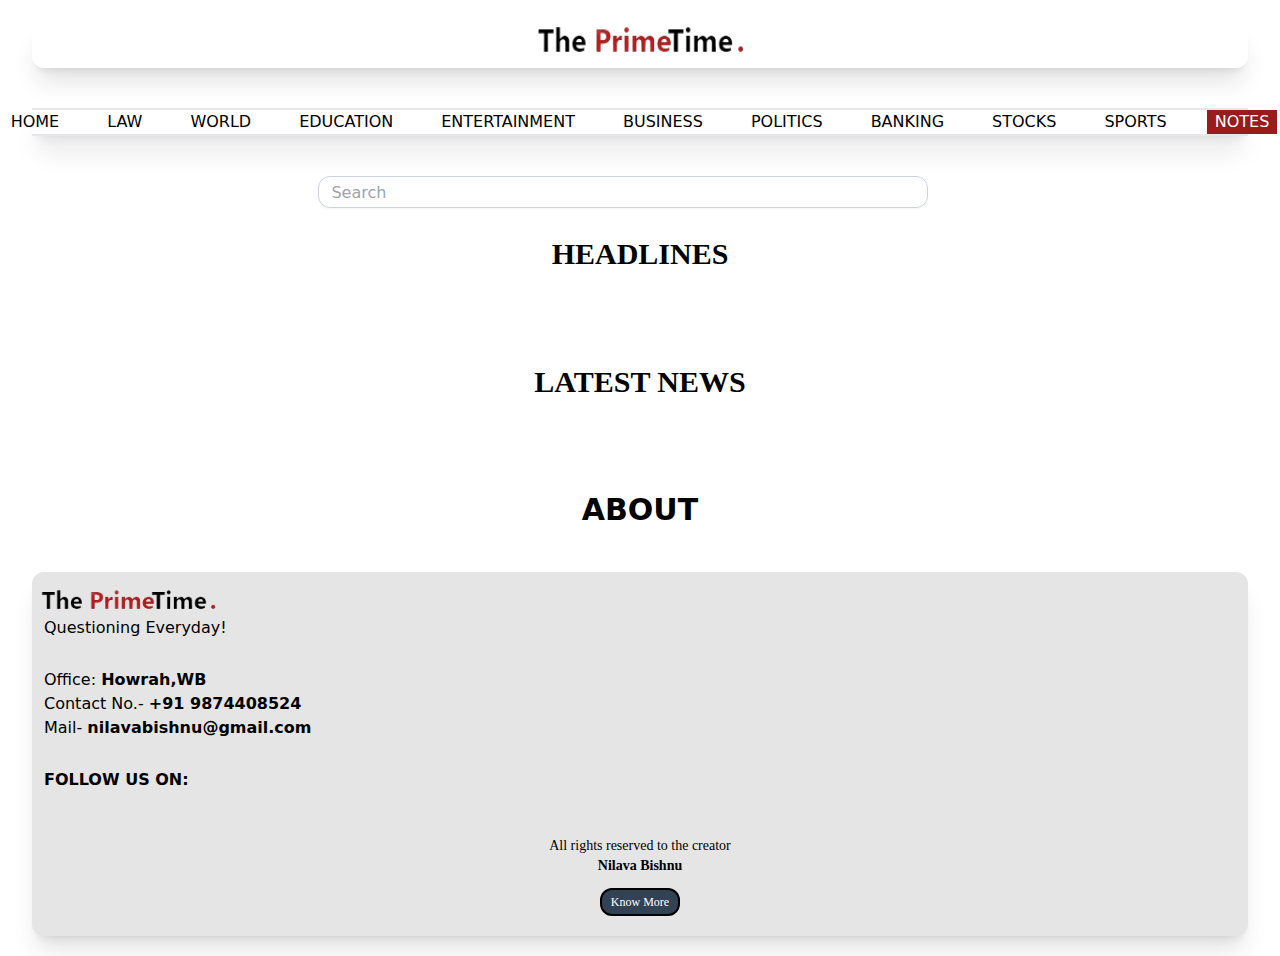
<file: index.html>
<!DOCTYPE html>
<html lang="en">
<head>
    <meta charset="UTF-8">
    <meta name="viewport" content="width=device-width, initial-scale=1.0">
    <title>ThePrimtTime.</title>
    <link href="./output.css" rel="stylesheet">
    <link rel="stylesheet" href="https://cdnjs.cloudflare.com/ajax/libs/font-awesome/6.5.2/css/all.min.css" integrity="sha512-SnH5WK+bZxgPHs44uWIX+LLJAJ9/2PkPKZ5QiAj6Ta86w+fsb2TkcmfRyVX3pBnMFcV7oQPJkl9QevSCWr3W6A==" crossorigin="anonymous" referrerpolicy="no-referrer" />
</head>
<body>
    <header>
        <div class="navbox rounded-xl  mx-5 my-5 lg1:mx-8 lg1:my-5 shadow-xl h-12 w-90% flex justify-center bg-white">
            <img class="h-6 w-44 mt-2 lg1:mt-1 lg1:h-8 lg1:w-52" src="logo.png" alt="logo">
        </div>
        <nav class="bottomnav mt-10 sm:hidden md:hidden lg1:hidden lg2:hidden lg3:block w-80% bg-offwhite-500 shadow-xl border-y-2 mx-8">
            <ul class="flex space-x-2 xl:space-x-8 ease-in duration-75  justify-center font-serif">
                <a class="hover:border-x-2 border-red-700 px-2" onclick="bind('INDIA'),showhead()"><li>HOME</li></a>
                <a class="hover:border-x-2 border-red-700 px-2" onclick="bind('LAW'),hidehead()"><li>LAW</li></a>
                <a class="hover:border-x-2 border-red-700 px-2" onclick="bind('WORLD'),hidehead()"><li>WORLD</li></a>
                <a class="hover:border-x-2 border-red-700 px-2" onclick="bind('EDUCATION'),hidehead()"><li>EDUCATION</li></a>
                <a class="hover:border-x-2 border-red-700 px-2" onclick="bind('ENTERTAINMENT'),hidehead()"><li>ENTERTAINMENT</li></a>
                <a class="hover:border-x-2 border-red-700 px-2" onclick="bind('BUSINESS'),hidehead()"><li>BUSINESS</li></a>
                <a class="hover:border-x-2 border-red-700 px-2" onclick="bind('POLITICS'),hidehead()"><li>POLITICS</li></a>
                <a class="hover:border-x-2 border-red-700 px-2" onclick="bind('BANKING'),hidehead()"><li>BANKING</li></a>
                <a class="hover:border-x-2 border-red-700 px-2" onclick="bind('STOCKS'),hidehead()"><li>STOCKS</li></a>
                <a class="hover:border-x-2 border-red-700 px-2" onclick="bind('SPORTS'),hidehead()"><li>SPORTS</li></a>
                <a href="notes.html" class="hover:border-x-2 border-red-700 bg-red-800 text-white px-2"><li>NOTES</li></a>

            </ul>
            </nav>
        <div class="flex justify-center gap-4 md:gap-4 md:ml-2">
        <div class=" lg3:invisible xl:invisible"><i id="hammenu" onclick="show()" class="fa-solid fa-bars "></i></div>
        <div id="togg" class="togg absolute hidden  bg-white mt-12  flex justify-center  transition ease-in duration-75 w-full h-full lg3:hidden xl:hidden">
            <ul class="ease-in font-serif">
                <i onclick="show()" class="fa-solid fa-xmark"></i>
                <a class="hover:text-red-700 shadow-xl px-2" id="INDIA" onclick="show(),showhead(),bind('INDIA')"><li><pre>       HOME     </pre></li></a>
                <a class="hover:text-red-700 shadow-xl px-2" href="news.html" id=""><li><pre class=" bg-red-700 rounded-xl text-white ml-2 px-2">QUICK HEADLINES</pre></li></a>
                <a class="hover:text-red-700 shadow-xl px-2" id="LAW" onclick="show(),hidehead(), bind('LAW')"><li><pre>       LAW      </pre></li></a>      
                <a class="hover:text-red-700 shadow-xl px-2" id="WORLD" onclick="show(),hidehead(),bind('WORLD')"><li><pre>      WORLD     </pre></li></a>
                <a class="hover:text-red-700 shadow-xl px-2" id="EDUCATION" onclick="show(),hidehead(), bind('EDUCATION')"><li><pre>     EDUCATION  </pre></li></a>
                <a class="hover:text-red-700 shadow-xl px-2" id="BUSINESS" onclick="show(),hidehead(), bind('BUSINESS')"><li><pre>     BUSINESS   </pre></li></a>
                <a class="hover:text-red-700 shadow-xl px-2" id="POLITICS" onclick="show(),hidehead(), bind('POLITICS')"><li><pre>     POLITICS   </pre></li></a>
                <a class="hover:text-red-700 shadow-xl px-2" id="BANKING" onclick="show(),hidehead(), bind('BANKING')"><li><pre>      BANKING   </pre></li></a>
                <a class="hover:text-red-700 shadow-xl px-2" id="STOCKS" onclick="show(),hidehead(), bind('STOCKS')"><li><pre>      STOCKS    </pre></li></a>
                <a class="hover:text-red-700 shadow-xl px-2" id="SPORTS" onclick="show(),hidehead(), bind('SPORTS')"><li><pre>      SPORTS    </pre></li></a>
                <a href="dictionary.html" class=" hover:text-red-700 shadow-xl px-2" id=""><li><pre class=" bg-red-700 rounded-xl ml-2 text-white">    DICTIONARY   </pre></li></a>
                <a href="notes.html" class=" hover:text-red-700 shadow-xl px-2" id=""><li><pre class=" bg-red-700 rounded-xl ml-2 text-white">    MAKE NOTES   </pre></li></a>
            </ul>
        </div>
        <div class="flex justify-start"><a href="news.html"><button id="quick" class="sm:hidden md:hidden lg1:hidden lg2:hidden lg3:block xl:block h-fit w-fit bg-red-800 rounded-xl px-2 text-white mt-10 mr-5" ><i class="fa-solid fa-lightbulb"></i></button></a>
        <a href="dictionary.html"><button id="quick" class="sm:hidden md:hidden lg1:hidden lg2:hidden lg3:block xl:block h-fit w-fit bg-red-800 rounded-xl px-2 text-white mt-10 " ><i class="fa-solid fa-book"></i></i></button></a>
    </div>
    <div class="input mr-4" id="input">
            <input id="find" type="text" placeholder="Search" class="border-[1px] border-slate-300 shadow-sm rounded-xl pl-3 lg1:w-72 lg1:ml-6 lg2:ml-12 lg2:w-80 lg2:h-8 lg3:w-[420px] lg3:ml-[50px] xl:w-[610px] xl:ml-[80px] xl:mt-10 lg3:mt-10">
            <button id="searchbtn"  class=""><i class="fa-solid fa-magnifying-glass sm:ml-3 md:ml-2 lg2:mr-24 lg3:mr-44"></i></button>
        </div>
        </header>
    <div class="clickhead">
    <h1 id="headtag" class="font-font-ubuntu font-bold text-xl pt-8 lg1:pt-8 pb-2 lg2:text-3xl lg2:py-7 lg2:pb-6 flex justify-center">HEADLINES</h1>
    <div id="headlines" class="headlines w-100% gap-10 grid grid-cols-1 lg1:grid-cols-2 lg2:grid-cols-2 lg3:grid-cols-3 xl:grid-cols-3 mx-5 lg1:mx-8 lg2:mx-8 lg3:mx-8 xl:mx-8 my-5 font-font-ubuntu ">
    </div></div>
    <h1 class="font-font-ubuntu font-bold text-xl pt-4 lg1:pt-8 pb-6 lg2:text-3xl lg2:py-7 lg2:pb-6 flex justify-center">LATEST NEWS</h1>
        <div class="cardData w-100% gap-10 grid grid-cols-1 lg1:grid-cols-2 lg2:grid-cols-2 lg3:grid-cols-3 xl:grid-cols-3 mx-5 lg1:mx-8 lg2:mx-8 lg3:mx-8 xl:mx-8 my-5 font-font-ubuntu " id="cardData">
        </div>
<footer>
    <div class="about">
        <h1 class="font-ubuntu font-bold text-xl pt-4 lg1:pt-8 py-2 lg2:text-3xl lg2:py-7 lg2:pb-6 flex justify-center">ABOUT</h1></div>
    <div class="mx-5 my-5 lg1:mx-8 lg1:my-5 rounded-xl h-100% w-90% shadow-xl bg-neutral-200 text-white font-ubuntu h-auto">
<img class="h-10 w-44 pt-4 ml-2" src="logo.png" alt="logo">
<p class="text-black text-md px-3 pt-1">Questioning Everyday!</p>
<p class="text-black text-md ml-3 pt-7">
Office: <b>Howrah,WB</b></p>
<p class="text-black text-md ml-3">
    Contact No.- <b>+91 9874408524</b></p>
<p class="text-black text-md ml-3">
    Mail- <b>nilavabishnu@gmail.com</b></p>
<p class="text-black text-md ml-3 pt-7">
<b>FOLLOW US ON:</b></p>
<div class="text-black flex justify-evenly w-20 ml-8 mt-2 pb-3"><a href="https://twitter.com/bishnunilava"><i class="fa-brands fa-twitter"></i></a>
    <a href="https://www.instagram.com/aboutnilava/"><i class="fa-brands fa-instagram"></i></div></a>
<div class="pt-6 pb-5">
        <div class="flex justify-center font-font-ubuntu text-black text-sm">All rights reserved to the creator</div>
    <div class="flex justify-center font-font-ubuntu font-bold text-black text-sm ">Nilava Bishnu</div>
    <a href="about.html"><div class="flex justify-center font-font-ubuntu"><button class=" text-xs h-7 rounded-xl border-2 border-black w-20 mt-3 hover:bg-slate-400 text-white bg-slate-700 hover:text-black">Know More</button></a>
</div></div>
</div>
</footer>
</body>
<script src="script.js"></script>
</html>
</file>
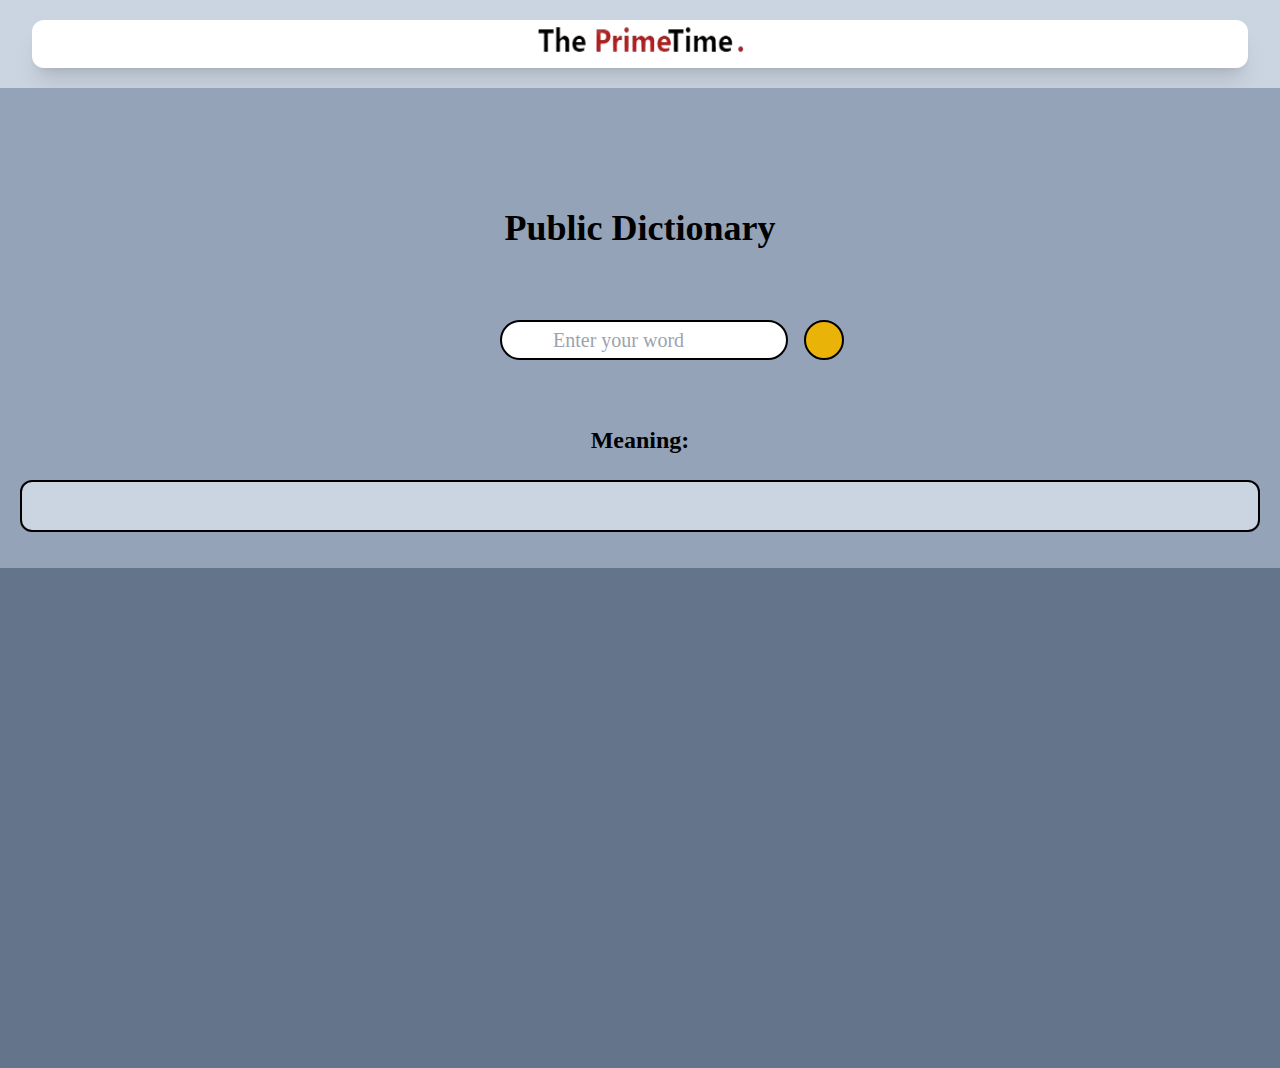
<file: dictionary.html>
<!DOCTYPE html>
<html lang="en">
    <head>
        <meta charset="UTF-8">
        <meta name="viewport" content="width=device-width, initial-scale=1.0">
        <title>Dictionary</title>
        <link href="./output.css" rel="stylesheet">
        <link rel="stylesheet" href="https://cdnjs.cloudflare.com/ajax/libs/font-awesome/6.5.2/css/all.min.css" integrity="sha512-SnH5WK+bZxgPHs44uWIX+LLJAJ9/2PkPKZ5QiAj6Ta86w+fsb2TkcmfRyVX3pBnMFcV7oQPJkl9QevSCWr3W6A==" crossorigin="anonymous" referrerpolicy="no-referrer" />
    </head>
    <body class="bg-slate-300 font-font-ubuntu">
    
        <div class="navbox rounded-xl  mx-5 my-5 lg1:mx-8 lg1:my-5 shadow-xl h-12 w-90% flex justify-center bg-white">
            <img class="h-6 w-44 mt-2 lg1:mt-1 lg1:h-8 lg1:w-52" src="logo.png" alt="logo">
        </div>
        <main class="main bg-slate-400 h-[450px] xl:h-[500px]">
            <div>
                <div class="flex lg1:justify-end lg2:justify-end lg3:justify-end ml-1">
                <div id="togg" class="hidden bg-black h-48 ml-5 sm:ml-4 md:ml-[22px] lg1:ml-40 lg2:ml-44 lg3:ml-64 w-32 text-white font-serif mt-8  text-xs gap-10">
                    <i id="close" onclick="show()" class="fa-solid fa-xmark pl-28 pt-2"></i>
                </div>
            </div>
            <div class="flex justify-between items-start"> <a href="first.html"><i class="fa-solid fa-arrow-left ml-8 mt-6 lg1:ml-10 lg2:ml-10 lg3:ml-12 xl:ml-12"></i></a></div>
                <div class="flex justify-center"><h1 class="text-black font-serif xl:text-4xl sm:text-lg font-bold flex justify-center pt-12 xl:pt-24 xl:pb-12 lg1:text-2xl lg2:text-2xl lg3:text-2xl  sm:w-44 md:w-48 lg1:w-64 lg1:pt-20  lg:pt-20 lg2:w-72 lg3:w-72 lg3:pt-20 xl:w-96 ">Public Dictionary</h1></div>
                <div class="flex xl:ml-6 ">
                <div class="flex justify-center ml-32 md:ml-[150px] lg1:ml-[290px] lg2:ml-[315px] lg3:ml-[358px] sm:w-24 md:w-24 lg1:w-44 lg3:w-72 xl:w-96 xl:h-10 xl:ml-[380px] xl:pl-12  pl-4 mt-6"><input id="input" class="rounded-3xl lg1:text-base lg2:text-base lg3:text-base xl:text-xl xl:w-[420px] xl:ml-12 pl-4  sm:text-xs border-2 border-black" type="text" placeholder="       Enter your word" ></div>
                <button id="bigbtn" class=" xl:h-10 xl:w-10 sm:hidden md:hidden lg1:hidden lg2:hidden lg3:hidden xl:block xl:mt-[24px] xl:ml-4  items-center rounded-full bg-yellow-500 border-2 border-black hover:bg-yellow-700"><i class=" fa-solid fa-magnifying-glass"></i></button>
                </div>
                <div class="flex justify-center"><button id="smallbtn" class="xl:hidden flex justify-center mt-4  bg-yellow-500 h-6 pt-1 rounded-lg w-8 lg1:w-12 text-indigo-950 border-2 border-black hover:bg-yellow-700"><i class="fa-solid fa-magnifying-glass"></i></button></div>
                <div class="meaninghead text-black flex justify-center font-bold font-serif mt-16 mb-6 lg1:text-2xl lg2:text-2xl lg3:text-2xl">Meaning:</div>
            </div>
            <div id="output" class="mx-5 rounded-xl mb-9 flex justify-center gradient bg-slate-300  h-auto mt-6 px-2 py-6 border-2 border-black text-black font-serif w-auto"></div>
        <div class="w-full h-full bg-slate-500"></div>
        </main>
    </body>
    <script src="dictionary.js"></script>
</html>
</file>
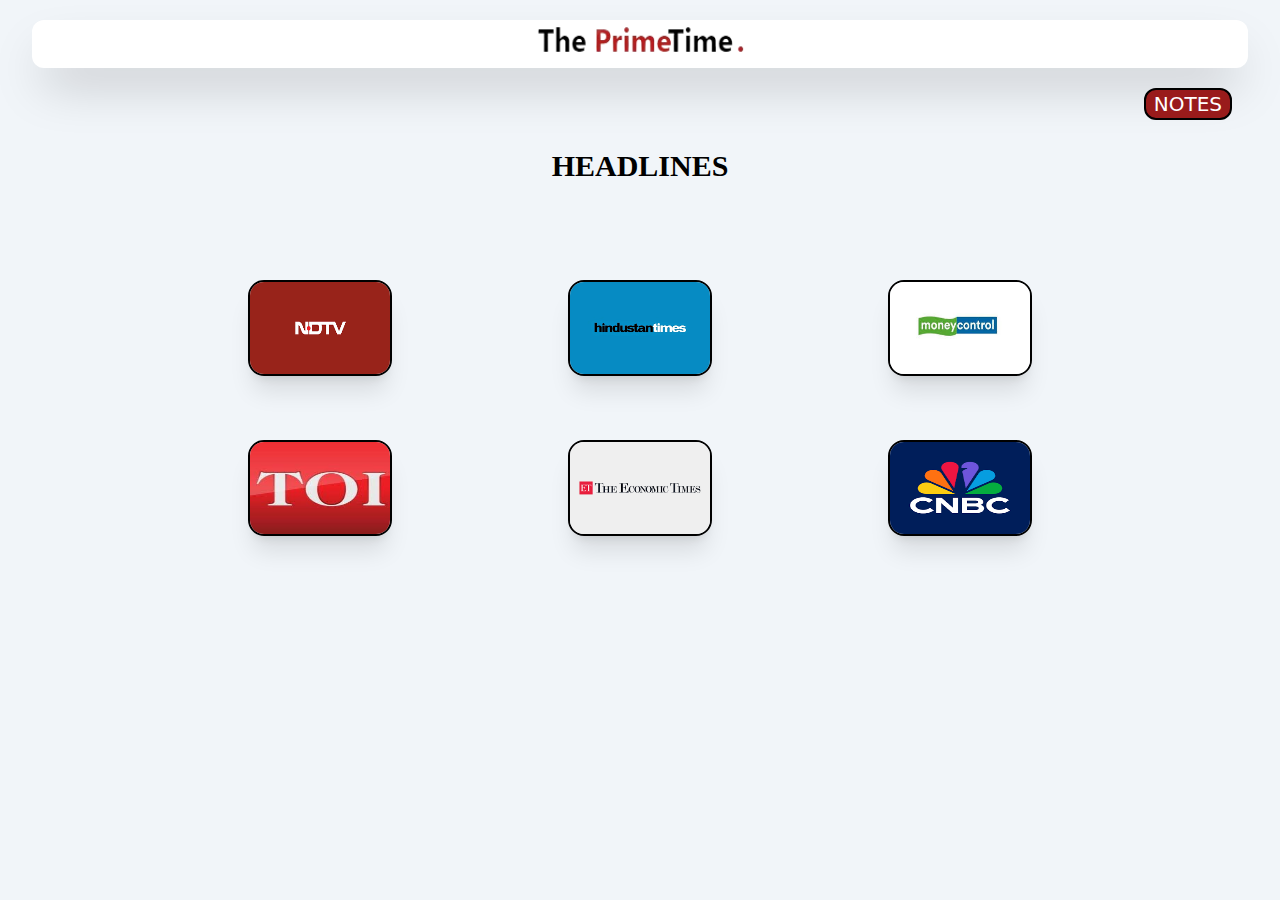
<file: news.html>
<!DOCTYPE html>
<html lang="en">
<head>
    <meta charset="UTF-8">
    <meta name="viewport" content="width=device-width, initial-scale=1.0">
    <title>ThePrimeTime.</title>
    <link href="./output.css" rel="stylesheet">
    <link rel="stylesheet" href="https://cdnjs.cloudflare.com/ajax/libs/font-awesome/6.5.2/css/all.min.css" integrity="sha512-SnH5WK+bZxgPHs44uWIX+LLJAJ9/2PkPKZ5QiAj6Ta86w+fsb2TkcmfRyVX3pBnMFcV7oQPJkl9QevSCWr3W6A==" crossorigin="anonymous" referrerpolicy="no-referrer" />
</head>
<body class="bg-slate-100 bg-gradient-to-b">
    <header>
        <div class="navbox rounded-xl mx-5 my-5 lg1:mx-8 lg1:my-5 shadow-2xl h-12 w-90% flex justify-center bg-white">
            <img class="h-6 w-44 mt-2 lg1:mt-1 lg1:h-8 lg1:w-52" src="logo.png" alt="logo">
        </div>
        <a href="notes.html"><div class="flex justify-end items-start sm:invisible md:invisible lg1:visible lg2:visible lg3:visible xl:visible"><button class="bg-red-800 text-white h-fit w-fit px-2 rounded-xl text-xl  border-2 border-black lg1:mr-12 lg2:ml-3 lg3:ml-6  xl:ml-10 xl:mt-0 ">NOTES</button></div></a>
            <h1 id="newshead" class="font-font-ubuntu  font-bold text-xl pt-8 lg1:pt-8 pb-2 lg2:text-3xl lg2:py-7 lg2:pb-6 flex justify-center">HEADLINES</h1>
            <div id="newsheadlines" class="newsheadlines w-100% gap-10 grid grid-cols-1 lg1:grid-cols-2 lg2:grid-cols-2 lg3:grid-cols-3 xl:grid-cols-3 mx-5 lg1:mx-8 lg2:mx-8 lg3:mx-8 xl:mx-8 my-5 font-font-ubuntu ">
            </div>
       <div id="newschannels" class="newschannels flex justify-center h-auto w-90%"> <div class="newschannels mb-5 grid grid-cols-2 xl:grid-cols-3 gap-10 lg1:gap-16 lg1:mt-4 lg2:gap-16 lg2:mt-6 lg3:gap-x-28 lg3:gap-y-16 lg3:mt-6 xl:gap-x-44 xl:gap-y-16 xl:mt-2 pt-6 ">
            <img src="ndtv.png" onclick="displayhead('ndtv')" alt="" id="ndtv" class="shadow-xl cursor-pointer rounded-2xl h-24  w-36 border-black border-2">
            <img src="ht.png" onclick="displayhead('hindustan times')" alt="" id="hindustan times" class="shadow-xl cursor-pointer rounded-2xl h-24  w-36 border-black border-2">
            <img src="mc.jpg" onclick="displayhead('moneycontrol')" alt="" id="moneycontrol" class="shadow-xl cursor-pointer rounded-2xl h-24  w-36 border-2 border-black">
            <img src="toi.jpg" onclick="displayhead('the times of india')" alt="" id="the times of india" class="shadow-xl cursor-pointer rounded-2xl h-24  w-36 border-2 border-black">
            <img src="et.png" onclick="displayhead('the economic times')" alt="" id="the economic times" class="shadow-xl cursor-pointer rounded-2xl h-24  w-36 border-2 border-black">
            <img src="cnbc.png" onclick="displayhead('cnbc')" alt="" id="cnbc" class="shadow-xl cursor-pointer rounded-2xl h-24  w-36 border-2 border-black">
        </div>
    </div>
    <a href="notes.html"><div class=" items-start flex justify-center mt-10 sm:visible md:visible lg1:invisible lg2:invisible lg3:invisible xl:invisible"><button class="bg-red-800 text-white h-fit w-fit px-2 rounded-xl text-xl  border-2 border-black lg1:mr-12 lg2:ml-3 lg3:ml-6  xl:ml-10 xl:mt-0 ">NOTES</button></div></a>
    </header>
</body>
<script src="news.js"></script>
</html>
</file>
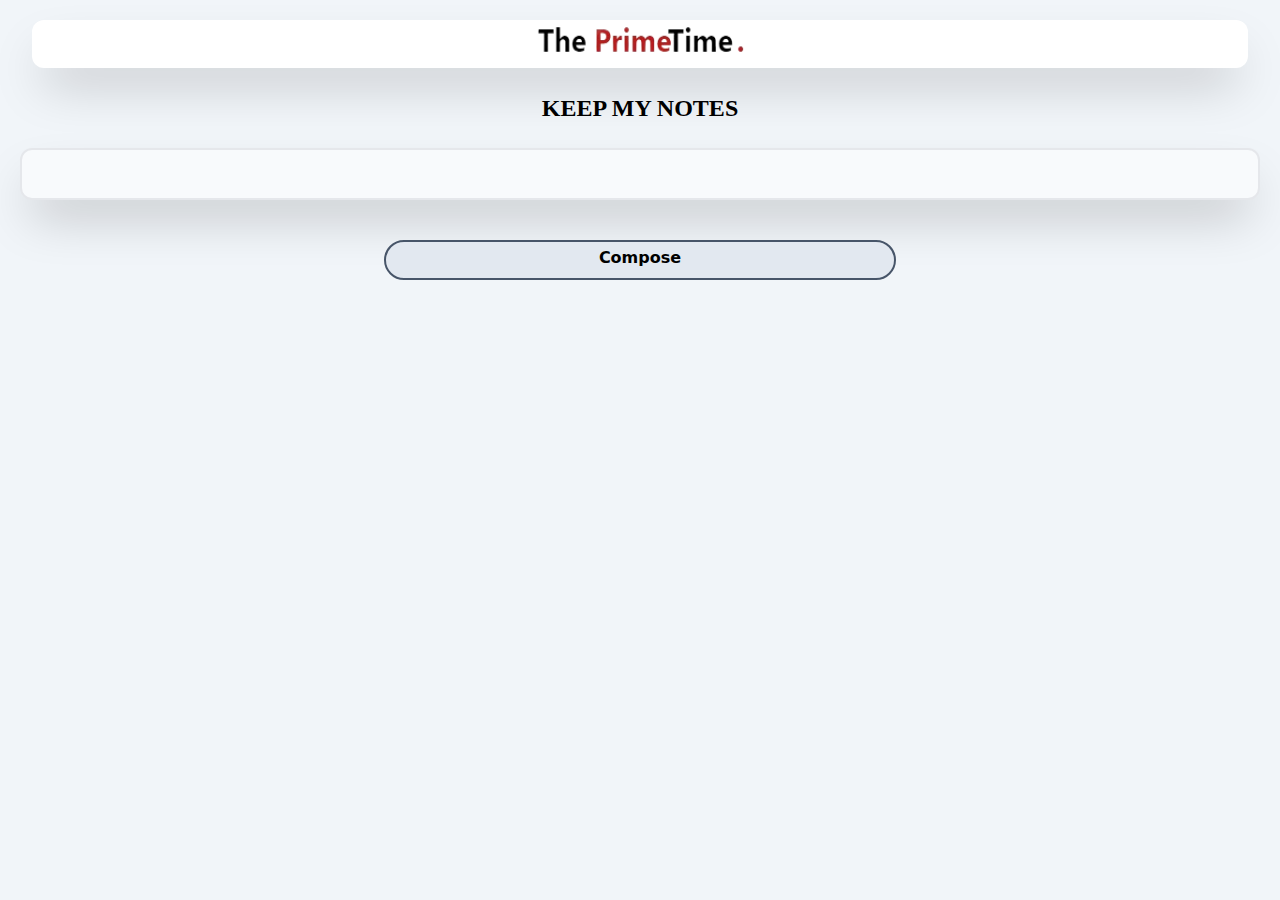
<file: notes.html>
<!DOCTYPE html>
<html lang="en">
<head>
    <meta charset="UTF-8">
    <meta name="viewport" content="width=device-width, initial-scale=1.0">
    <title>Notes</title>
    <link href="./output.css" rel="stylesheet">
    <link rel="stylesheet" href="https://cdnjs.cloudflare.com/ajax/libs/font-awesome/6.5.2/css/all.min.css" integrity="sha512-SnH5WK+bZxgPHs44uWIX+LLJAJ9/2PkPKZ5QiAj6Ta86w+fsb2TkcmfRyVX3pBnMFcV7oQPJkl9QevSCWr3W6A==" crossorigin="anonymous" referrerpolicy="no-referrer" />
</head>
<body class="bg-slate-100 bg-gradient-to-br">
    <div class="navbox rounded-xl mx-5 my-5 lg1:mx-8 lg1:my-5 shadow-2xl h-12 w-90% flex justify-center bg-white">
        <img class="h-6 w-44 mt-2 lg1:mt-1 lg1:h-8 lg1:w-52" src="logo.png" alt="logo">
    </div>
    <h1 class="flex justify-center mt-6 mb-6 font-font-ubuntu text-xl lg1:text-2xl lg2:text-2xl lg3:text-2xl xl:text-2xl font-bold">KEEP MY NOTES</h1>
    <div id="bodynote" class="bodynote border-2 shadow-2xl  rounded-xl h-fit grid grid-cols-2 lg1:grid-cols-2 lg3:grid-cols-3  xl:grid-cols-4 gap-11 py-6 px-6 w-90% mx-5  bg-slate-50">
    </div>
    <div id="addbtn" class="addbtn  cursor-pointer flex justify-center border-2 border-slate-600 pr-2 mt-10  mx-20  rounded-full font-semibold bg-slate-200 h-10 w-60% xl:mx-96 lg1:mx-72 lg2:mx-80 lg3:mx-96 mb-4  pt-1" id="addbtn"><i class="fa-solid fa-pen mr-2 pt-1"></i>Compose</div>
</body>
<script src="notes.js"></script>
</html>
</file>
<file: output.css>
/*
! tailwindcss v3.4.3 | MIT License | https://tailwindcss.com
*/

/*
1. Prevent padding and border from affecting element width. (https://github.com/mozdevs/cssremedy/issues/4)
2. Allow adding a border to an element by just adding a border-width. (https://github.com/tailwindcss/tailwindcss/pull/116)
*/

*,
::before,
::after {
  box-sizing: border-box;
  /* 1 */
  border-width: 0;
  /* 2 */
  border-style: solid;
  /* 2 */
  border-color: #e5e7eb;
  /* 2 */
}

::before,
::after {
  --tw-content: '';
}

/*
1. Use a consistent sensible line-height in all browsers.
2. Prevent adjustments of font size after orientation changes in iOS.
3. Use a more readable tab size.
4. Use the user's configured `sans` font-family by default.
5. Use the user's configured `sans` font-feature-settings by default.
6. Use the user's configured `sans` font-variation-settings by default.
7. Disable tap highlights on iOS
*/

html,
:host {
  line-height: 1.5;
  /* 1 */
  -webkit-text-size-adjust: 100%;
  /* 2 */
  -moz-tab-size: 4;
  /* 3 */
  -o-tab-size: 4;
     tab-size: 4;
  /* 3 */
  font-family: ui-sans-serif, system-ui, sans-serif, "Apple Color Emoji", "Segoe UI Emoji", "Segoe UI Symbol", "Noto Color Emoji";
  /* 4 */
  font-feature-settings: normal;
  /* 5 */
  font-variation-settings: normal;
  /* 6 */
  -webkit-tap-highlight-color: transparent;
  /* 7 */
}

/*
1. Remove the margin in all browsers.
2. Inherit line-height from `html` so users can set them as a class directly on the `html` element.
*/

body {
  margin: 0;
  /* 1 */
  line-height: inherit;
  /* 2 */
}

/*
1. Add the correct height in Firefox.
2. Correct the inheritance of border color in Firefox. (https://bugzilla.mozilla.org/show_bug.cgi?id=190655)
3. Ensure horizontal rules are visible by default.
*/

hr {
  height: 0;
  /* 1 */
  color: inherit;
  /* 2 */
  border-top-width: 1px;
  /* 3 */
}

/*
Add the correct text decoration in Chrome, Edge, and Safari.
*/

abbr:where([title]) {
  -webkit-text-decoration: underline dotted;
          text-decoration: underline dotted;
}

/*
Remove the default font size and weight for headings.
*/

h1,
h2,
h3,
h4,
h5,
h6 {
  font-size: inherit;
  font-weight: inherit;
}

/*
Reset links to optimize for opt-in styling instead of opt-out.
*/

a {
  color: inherit;
  text-decoration: inherit;
}

/*
Add the correct font weight in Edge and Safari.
*/

b,
strong {
  font-weight: bolder;
}

/*
1. Use the user's configured `mono` font-family by default.
2. Use the user's configured `mono` font-feature-settings by default.
3. Use the user's configured `mono` font-variation-settings by default.
4. Correct the odd `em` font sizing in all browsers.
*/

code,
kbd,
samp,
pre {
  font-family: ui-monospace, SFMono-Regular, Menlo, Monaco, Consolas, "Liberation Mono", "Courier New", monospace;
  /* 1 */
  font-feature-settings: normal;
  /* 2 */
  font-variation-settings: normal;
  /* 3 */
  font-size: 1em;
  /* 4 */
}

/*
Add the correct font size in all browsers.
*/

small {
  font-size: 80%;
}

/*
Prevent `sub` and `sup` elements from affecting the line height in all browsers.
*/

sub,
sup {
  font-size: 75%;
  line-height: 0;
  position: relative;
  vertical-align: baseline;
}

sub {
  bottom: -0.25em;
}

sup {
  top: -0.5em;
}

/*
1. Remove text indentation from table contents in Chrome and Safari. (https://bugs.chromium.org/p/chromium/issues/detail?id=999088, https://bugs.webkit.org/show_bug.cgi?id=201297)
2. Correct table border color inheritance in all Chrome and Safari. (https://bugs.chromium.org/p/chromium/issues/detail?id=935729, https://bugs.webkit.org/show_bug.cgi?id=195016)
3. Remove gaps between table borders by default.
*/

table {
  text-indent: 0;
  /* 1 */
  border-color: inherit;
  /* 2 */
  border-collapse: collapse;
  /* 3 */
}

/*
1. Change the font styles in all browsers.
2. Remove the margin in Firefox and Safari.
3. Remove default padding in all browsers.
*/

button,
input,
optgroup,
select,
textarea {
  font-family: inherit;
  /* 1 */
  font-feature-settings: inherit;
  /* 1 */
  font-variation-settings: inherit;
  /* 1 */
  font-size: 100%;
  /* 1 */
  font-weight: inherit;
  /* 1 */
  line-height: inherit;
  /* 1 */
  letter-spacing: inherit;
  /* 1 */
  color: inherit;
  /* 1 */
  margin: 0;
  /* 2 */
  padding: 0;
  /* 3 */
}

/*
Remove the inheritance of text transform in Edge and Firefox.
*/

button,
select {
  text-transform: none;
}

/*
1. Correct the inability to style clickable types in iOS and Safari.
2. Remove default button styles.
*/

button,
input:where([type='button']),
input:where([type='reset']),
input:where([type='submit']) {
  -webkit-appearance: button;
  /* 1 */
  background-color: transparent;
  /* 2 */
  background-image: none;
  /* 2 */
}

/*
Use the modern Firefox focus style for all focusable elements.
*/

:-moz-focusring {
  outline: auto;
}

/*
Remove the additional `:invalid` styles in Firefox. (https://github.com/mozilla/gecko-dev/blob/2f9eacd9d3d995c937b4251a5557d95d494c9be1/layout/style/res/forms.css#L728-L737)
*/

:-moz-ui-invalid {
  box-shadow: none;
}

/*
Add the correct vertical alignment in Chrome and Firefox.
*/

progress {
  vertical-align: baseline;
}

/*
Correct the cursor style of increment and decrement buttons in Safari.
*/

::-webkit-inner-spin-button,
::-webkit-outer-spin-button {
  height: auto;
}

/*
1. Correct the odd appearance in Chrome and Safari.
2. Correct the outline style in Safari.
*/

[type='search'] {
  -webkit-appearance: textfield;
  /* 1 */
  outline-offset: -2px;
  /* 2 */
}

/*
Remove the inner padding in Chrome and Safari on macOS.
*/

::-webkit-search-decoration {
  -webkit-appearance: none;
}

/*
1. Correct the inability to style clickable types in iOS and Safari.
2. Change font properties to `inherit` in Safari.
*/

::-webkit-file-upload-button {
  -webkit-appearance: button;
  /* 1 */
  font: inherit;
  /* 2 */
}

/*
Add the correct display in Chrome and Safari.
*/

summary {
  display: list-item;
}

/*
Removes the default spacing and border for appropriate elements.
*/

blockquote,
dl,
dd,
h1,
h2,
h3,
h4,
h5,
h6,
hr,
figure,
p,
pre {
  margin: 0;
}

fieldset {
  margin: 0;
  padding: 0;
}

legend {
  padding: 0;
}

ol,
ul,
menu {
  list-style: none;
  margin: 0;
  padding: 0;
}

/*
Reset default styling for dialogs.
*/

dialog {
  padding: 0;
}

/*
Prevent resizing textareas horizontally by default.
*/

textarea {
  resize: vertical;
}

/*
1. Reset the default placeholder opacity in Firefox. (https://github.com/tailwindlabs/tailwindcss/issues/3300)
2. Set the default placeholder color to the user's configured gray 400 color.
*/

input::-moz-placeholder, textarea::-moz-placeholder {
  opacity: 1;
  /* 1 */
  color: #9ca3af;
  /* 2 */
}

input::placeholder,
textarea::placeholder {
  opacity: 1;
  /* 1 */
  color: #9ca3af;
  /* 2 */
}

/*
Set the default cursor for buttons.
*/

button,
[role="button"] {
  cursor: pointer;
}

/*
Make sure disabled buttons don't get the pointer cursor.
*/

:disabled {
  cursor: default;
}

/*
1. Make replaced elements `display: block` by default. (https://github.com/mozdevs/cssremedy/issues/14)
2. Add `vertical-align: middle` to align replaced elements more sensibly by default. (https://github.com/jensimmons/cssremedy/issues/14#issuecomment-634934210)
   This can trigger a poorly considered lint error in some tools but is included by design.
*/

img,
svg,
video,
canvas,
audio,
iframe,
embed,
object {
  display: block;
  /* 1 */
  vertical-align: middle;
  /* 2 */
}

/*
Constrain images and videos to the parent width and preserve their intrinsic aspect ratio. (https://github.com/mozdevs/cssremedy/issues/14)
*/

img,
video {
  max-width: 100%;
  height: auto;
}

/* Make elements with the HTML hidden attribute stay hidden by default */

[hidden] {
  display: none;
}

*, ::before, ::after {
  --tw-border-spacing-x: 0;
  --tw-border-spacing-y: 0;
  --tw-translate-x: 0;
  --tw-translate-y: 0;
  --tw-rotate: 0;
  --tw-skew-x: 0;
  --tw-skew-y: 0;
  --tw-scale-x: 1;
  --tw-scale-y: 1;
  --tw-pan-x:  ;
  --tw-pan-y:  ;
  --tw-pinch-zoom:  ;
  --tw-scroll-snap-strictness: proximity;
  --tw-gradient-from-position:  ;
  --tw-gradient-via-position:  ;
  --tw-gradient-to-position:  ;
  --tw-ordinal:  ;
  --tw-slashed-zero:  ;
  --tw-numeric-figure:  ;
  --tw-numeric-spacing:  ;
  --tw-numeric-fraction:  ;
  --tw-ring-inset:  ;
  --tw-ring-offset-width: 0px;
  --tw-ring-offset-color: #fff;
  --tw-ring-color: rgb(59 130 246 / 0.5);
  --tw-ring-offset-shadow: 0 0 #0000;
  --tw-ring-shadow: 0 0 #0000;
  --tw-shadow: 0 0 #0000;
  --tw-shadow-colored: 0 0 #0000;
  --tw-blur:  ;
  --tw-brightness:  ;
  --tw-contrast:  ;
  --tw-grayscale:  ;
  --tw-hue-rotate:  ;
  --tw-invert:  ;
  --tw-saturate:  ;
  --tw-sepia:  ;
  --tw-drop-shadow:  ;
  --tw-backdrop-blur:  ;
  --tw-backdrop-brightness:  ;
  --tw-backdrop-contrast:  ;
  --tw-backdrop-grayscale:  ;
  --tw-backdrop-hue-rotate:  ;
  --tw-backdrop-invert:  ;
  --tw-backdrop-opacity:  ;
  --tw-backdrop-saturate:  ;
  --tw-backdrop-sepia:  ;
  --tw-contain-size:  ;
  --tw-contain-layout:  ;
  --tw-contain-paint:  ;
  --tw-contain-style:  ;
}

::backdrop {
  --tw-border-spacing-x: 0;
  --tw-border-spacing-y: 0;
  --tw-translate-x: 0;
  --tw-translate-y: 0;
  --tw-rotate: 0;
  --tw-skew-x: 0;
  --tw-skew-y: 0;
  --tw-scale-x: 1;
  --tw-scale-y: 1;
  --tw-pan-x:  ;
  --tw-pan-y:  ;
  --tw-pinch-zoom:  ;
  --tw-scroll-snap-strictness: proximity;
  --tw-gradient-from-position:  ;
  --tw-gradient-via-position:  ;
  --tw-gradient-to-position:  ;
  --tw-ordinal:  ;
  --tw-slashed-zero:  ;
  --tw-numeric-figure:  ;
  --tw-numeric-spacing:  ;
  --tw-numeric-fraction:  ;
  --tw-ring-inset:  ;
  --tw-ring-offset-width: 0px;
  --tw-ring-offset-color: #fff;
  --tw-ring-color: rgb(59 130 246 / 0.5);
  --tw-ring-offset-shadow: 0 0 #0000;
  --tw-ring-shadow: 0 0 #0000;
  --tw-shadow: 0 0 #0000;
  --tw-shadow-colored: 0 0 #0000;
  --tw-blur:  ;
  --tw-brightness:  ;
  --tw-contrast:  ;
  --tw-grayscale:  ;
  --tw-hue-rotate:  ;
  --tw-invert:  ;
  --tw-saturate:  ;
  --tw-sepia:  ;
  --tw-drop-shadow:  ;
  --tw-backdrop-blur:  ;
  --tw-backdrop-brightness:  ;
  --tw-backdrop-contrast:  ;
  --tw-backdrop-grayscale:  ;
  --tw-backdrop-hue-rotate:  ;
  --tw-backdrop-invert:  ;
  --tw-backdrop-opacity:  ;
  --tw-backdrop-saturate:  ;
  --tw-backdrop-sepia:  ;
  --tw-contain-size:  ;
  --tw-contain-layout:  ;
  --tw-contain-paint:  ;
  --tw-contain-style:  ;
}

.visible {
  visibility: visible;
}

.invisible {
  visibility: hidden;
}

.collapse {
  visibility: collapse;
}

.absolute {
  position: absolute;
}

.relative {
  position: relative;
}

.mx-20 {
  margin-left: 5rem;
  margin-right: 5rem;
}

.mx-5 {
  margin-left: 1.25rem;
  margin-right: 1.25rem;
}

.mx-8 {
  margin-left: 2rem;
  margin-right: 2rem;
}

.my-5 {
  margin-top: 1.25rem;
  margin-bottom: 1.25rem;
}

.mx-72 {
  margin-left: 18rem;
  margin-right: 18rem;
}

.mx-80 {
  margin-left: 20rem;
  margin-right: 20rem;
}

.mx-96 {
  margin-left: 24rem;
  margin-right: 24rem;
}

.mb-4 {
  margin-bottom: 1rem;
}

.mb-5 {
  margin-bottom: 1.25rem;
}

.mb-6 {
  margin-bottom: 1.5rem;
}

.ml-1 {
  margin-left: 0.25rem;
}

.ml-2 {
  margin-left: 0.5rem;
}

.ml-3 {
  margin-left: 0.75rem;
}

.ml-32 {
  margin-left: 8rem;
}

.ml-5 {
  margin-left: 1.25rem;
}

.ml-6 {
  margin-left: 1.5rem;
}

.ml-8 {
  margin-left: 2rem;
}

.mr-10 {
  margin-right: 2.5rem;
}

.mr-2 {
  margin-right: 0.5rem;
}

.mr-5 {
  margin-right: 1.25rem;
}

.mt-10 {
  margin-top: 2.5rem;
}

.mt-12 {
  margin-top: 3rem;
}

.mt-16 {
  margin-top: 4rem;
}

.mt-2 {
  margin-top: 0.5rem;
}

.mt-20 {
  margin-top: 5rem;
}

.mt-3 {
  margin-top: 0.75rem;
}

.mt-4 {
  margin-top: 1rem;
}

.mt-6 {
  margin-top: 1.5rem;
}

.mt-8 {
  margin-top: 2rem;
}

.ml-10 {
  margin-left: 2.5rem;
}

.ml-12 {
  margin-left: 3rem;
}

.ml-4 {
  margin-left: 1rem;
}

.ml-40 {
  margin-left: 10rem;
}

.ml-44 {
  margin-left: 11rem;
}

.ml-64 {
  margin-left: 16rem;
}

.mr-12 {
  margin-right: 3rem;
}

.mr-24 {
  margin-right: 6rem;
}

.mr-44 {
  margin-right: 11rem;
}

.mr-7 {
  margin-right: 1.75rem;
}

.mt-0 {
  margin-top: 0px;
}

.mt-1 {
  margin-top: 0.25rem;
}

.mb-12 {
  margin-bottom: 3rem;
}

.mb-10 {
  margin-bottom: 2.5rem;
}

.mb-9 {
  margin-bottom: 2.25rem;
}

.mr-4 {
  margin-right: 1rem;
}

.line-clamp-2 {
  overflow: hidden;
  display: -webkit-box;
  -webkit-box-orient: vertical;
  -webkit-line-clamp: 2;
}

.block {
  display: block;
}

.flex {
  display: flex;
}

.table {
  display: table;
}

.grid {
  display: grid;
}

.contents {
  display: contents;
}

.hidden {
  display: none;
}

.h-10 {
  height: 2.5rem;
}

.h-12 {
  height: 3rem;
}

.h-24 {
  height: 6rem;
}

.h-44 {
  height: 11rem;
}

.h-48 {
  height: 12rem;
}

.h-6 {
  height: 1.5rem;
}

.h-7 {
  height: 1.75rem;
}

.h-\[185px\] {
  height: 185px;
}

.h-\[250px\] {
  height: 250px;
}

.h-\[400px\] {
  height: 400px;
}

.h-\[70px\] {
  height: 70px;
}

.h-\[80px\] {
  height: 80px;
}

.h-auto {
  height: auto;
}

.h-fit {
  height: -moz-fit-content;
  height: fit-content;
}

.h-full {
  height: 100%;
}

.h-8 {
  height: 2rem;
}

.h-\[450px\] {
  height: 450px;
}

.w-20 {
  width: 5rem;
}

.w-32 {
  width: 8rem;
}

.w-36 {
  width: 9rem;
}

.w-44 {
  width: 11rem;
}

.w-48 {
  width: 12rem;
}

.w-60 {
  width: 15rem;
}

.w-8 {
  width: 2rem;
}

.w-80 {
  width: 20rem;
}

.w-\[135px\] {
  width: 135px;
}

.w-\[420px\] {
  width: 420px;
}

.w-auto {
  width: auto;
}

.w-fit {
  width: -moz-fit-content;
  width: fit-content;
}

.w-full {
  width: 100%;
}

.w-10 {
  width: 2.5rem;
}

.w-12 {
  width: 3rem;
}

.w-24 {
  width: 6rem;
}

.w-52 {
  width: 13rem;
}

.w-64 {
  width: 16rem;
}

.w-72 {
  width: 18rem;
}

.w-96 {
  width: 24rem;
}

.border-collapse {
  border-collapse: collapse;
}

.transform {
  transform: translate(var(--tw-translate-x), var(--tw-translate-y)) rotate(var(--tw-rotate)) skewX(var(--tw-skew-x)) skewY(var(--tw-skew-y)) scaleX(var(--tw-scale-x)) scaleY(var(--tw-scale-y));
}

.cursor-pointer {
  cursor: pointer;
}

.resize {
  resize: both;
}

.grid-cols-1 {
  grid-template-columns: repeat(1, minmax(0, 1fr));
}

.grid-cols-2 {
  grid-template-columns: repeat(2, minmax(0, 1fr));
}

.grid-cols-3 {
  grid-template-columns: repeat(3, minmax(0, 1fr));
}

.grid-cols-4 {
  grid-template-columns: repeat(4, minmax(0, 1fr));
}

.items-start {
  align-items: flex-start;
}

.items-end {
  align-items: flex-end;
}

.items-center {
  align-items: center;
}

.justify-start {
  justify-content: flex-start;
}

.justify-end {
  justify-content: flex-end;
}

.justify-center {
  justify-content: center;
}

.justify-between {
  justify-content: space-between;
}

.justify-around {
  justify-content: space-around;
}

.justify-evenly {
  justify-content: space-evenly;
}

.gap-10 {
  gap: 2.5rem;
}

.gap-11 {
  gap: 2.75rem;
}

.gap-2 {
  gap: 0.5rem;
}

.gap-4 {
  gap: 1rem;
}

.gap-16 {
  gap: 4rem;
}

.gap-x-28 {
  -moz-column-gap: 7rem;
       column-gap: 7rem;
}

.gap-x-44 {
  -moz-column-gap: 11rem;
       column-gap: 11rem;
}

.gap-y-16 {
  row-gap: 4rem;
}

.space-x-2 > :not([hidden]) ~ :not([hidden]) {
  --tw-space-x-reverse: 0;
  margin-right: calc(0.5rem * var(--tw-space-x-reverse));
  margin-left: calc(0.5rem * calc(1 - var(--tw-space-x-reverse)));
}

.space-x-8 > :not([hidden]) ~ :not([hidden]) {
  --tw-space-x-reverse: 0;
  margin-right: calc(2rem * var(--tw-space-x-reverse));
  margin-left: calc(2rem * calc(1 - var(--tw-space-x-reverse)));
}

.overflow-scroll {
  overflow: scroll;
}

.truncate {
  overflow: hidden;
  text-overflow: ellipsis;
  white-space: nowrap;
}

.rounded-2xl {
  border-radius: 1rem;
}

.rounded-3xl {
  border-radius: 1.5rem;
}

.rounded-full {
  border-radius: 9999px;
}

.rounded-lg {
  border-radius: 0.5rem;
}

.rounded-xl {
  border-radius: 0.75rem;
}

.border-2 {
  border-width: 2px;
}

.border-\[1px\] {
  border-width: 1px;
}

.border {
  border-width: 1px;
}

.border-y-2 {
  border-top-width: 2px;
  border-bottom-width: 2px;
}

.border-black {
  --tw-border-opacity: 1;
  border-color: rgb(0 0 0 / var(--tw-border-opacity));
}

.border-red-700 {
  --tw-border-opacity: 1;
  border-color: rgb(185 28 28 / var(--tw-border-opacity));
}

.border-slate-300 {
  --tw-border-opacity: 1;
  border-color: rgb(203 213 225 / var(--tw-border-opacity));
}

.border-slate-600 {
  --tw-border-opacity: 1;
  border-color: rgb(71 85 105 / var(--tw-border-opacity));
}

.bg-black {
  --tw-bg-opacity: 1;
  background-color: rgb(0 0 0 / var(--tw-bg-opacity));
}

.bg-neutral-200 {
  --tw-bg-opacity: 1;
  background-color: rgb(229 229 229 / var(--tw-bg-opacity));
}

.bg-red-700 {
  --tw-bg-opacity: 1;
  background-color: rgb(185 28 28 / var(--tw-bg-opacity));
}

.bg-red-800 {
  --tw-bg-opacity: 1;
  background-color: rgb(153 27 27 / var(--tw-bg-opacity));
}

.bg-slate-100 {
  --tw-bg-opacity: 1;
  background-color: rgb(241 245 249 / var(--tw-bg-opacity));
}

.bg-slate-200 {
  --tw-bg-opacity: 1;
  background-color: rgb(226 232 240 / var(--tw-bg-opacity));
}

.bg-slate-300 {
  --tw-bg-opacity: 1;
  background-color: rgb(203 213 225 / var(--tw-bg-opacity));
}

.bg-slate-400 {
  --tw-bg-opacity: 1;
  background-color: rgb(148 163 184 / var(--tw-bg-opacity));
}

.bg-slate-50 {
  --tw-bg-opacity: 1;
  background-color: rgb(248 250 252 / var(--tw-bg-opacity));
}

.bg-slate-500 {
  --tw-bg-opacity: 1;
  background-color: rgb(100 116 139 / var(--tw-bg-opacity));
}

.bg-slate-700 {
  --tw-bg-opacity: 1;
  background-color: rgb(51 65 85 / var(--tw-bg-opacity));
}

.bg-white {
  --tw-bg-opacity: 1;
  background-color: rgb(255 255 255 / var(--tw-bg-opacity));
}

.bg-yellow-500 {
  --tw-bg-opacity: 1;
  background-color: rgb(234 179 8 / var(--tw-bg-opacity));
}

.bg-gradient-to-b {
  background-image: linear-gradient(to bottom, var(--tw-gradient-stops));
}

.bg-gradient-to-br {
  background-image: linear-gradient(to bottom right, var(--tw-gradient-stops));
}

.px-2 {
  padding-left: 0.5rem;
  padding-right: 0.5rem;
}

.px-3 {
  padding-left: 0.75rem;
  padding-right: 0.75rem;
}

.px-6 {
  padding-left: 1.5rem;
  padding-right: 1.5rem;
}

.py-2 {
  padding-top: 0.5rem;
  padding-bottom: 0.5rem;
}

.py-6 {
  padding-top: 1.5rem;
  padding-bottom: 1.5rem;
}

.py-7 {
  padding-top: 1.75rem;
  padding-bottom: 1.75rem;
}

.pb-2 {
  padding-bottom: 0.5rem;
}

.pb-3 {
  padding-bottom: 0.75rem;
}

.pb-5 {
  padding-bottom: 1.25rem;
}

.pb-6 {
  padding-bottom: 1.5rem;
}

.pb-8 {
  padding-bottom: 2rem;
}

.pl-2 {
  padding-left: 0.5rem;
}

.pl-28 {
  padding-left: 7rem;
}

.pl-3 {
  padding-left: 0.75rem;
}

.pl-4 {
  padding-left: 1rem;
}

.pr-2 {
  padding-right: 0.5rem;
}

.pt-1 {
  padding-top: 0.25rem;
}

.pt-12 {
  padding-top: 3rem;
}

.pt-2 {
  padding-top: 0.5rem;
}

.pt-20 {
  padding-top: 5rem;
}

.pt-4 {
  padding-top: 1rem;
}

.pt-6 {
  padding-top: 1.5rem;
}

.pt-7 {
  padding-top: 1.75rem;
}

.pt-8 {
  padding-top: 2rem;
}

.pb-12 {
  padding-bottom: 3rem;
}

.pl-12 {
  padding-left: 3rem;
}

.pt-24 {
  padding-top: 6rem;
}

.font-font-ubuntu {
  font-family: ubuntu;
}

.text-2xl {
  font-size: 1.5rem;
  line-height: 2rem;
}

.text-base {
  font-size: 1rem;
  line-height: 1.5rem;
}

.text-lg {
  font-size: 1.125rem;
  line-height: 1.75rem;
}

.text-sm {
  font-size: 0.875rem;
  line-height: 1.25rem;
}

.text-xl {
  font-size: 1.25rem;
  line-height: 1.75rem;
}

.text-xs {
  font-size: 0.75rem;
  line-height: 1rem;
}

.text-3xl {
  font-size: 1.875rem;
  line-height: 2.25rem;
}

.text-4xl {
  font-size: 2.25rem;
  line-height: 2.5rem;
}

.font-bold {
  font-weight: 700;
}

.font-semibold {
  font-weight: 600;
}

.text-black {
  --tw-text-opacity: 1;
  color: rgb(0 0 0 / var(--tw-text-opacity));
}

.text-indigo-950 {
  --tw-text-opacity: 1;
  color: rgb(30 27 75 / var(--tw-text-opacity));
}

.text-white {
  --tw-text-opacity: 1;
  color: rgb(255 255 255 / var(--tw-text-opacity));
}

.underline {
  text-decoration-line: underline;
}

.shadow-2xl {
  --tw-shadow: 0 25px 50px -12px rgb(0 0 0 / 0.25);
  --tw-shadow-colored: 0 25px 50px -12px var(--tw-shadow-color);
  box-shadow: var(--tw-ring-offset-shadow, 0 0 #0000), var(--tw-ring-shadow, 0 0 #0000), var(--tw-shadow);
}

.shadow-sm {
  --tw-shadow: 0 1px 2px 0 rgb(0 0 0 / 0.05);
  --tw-shadow-colored: 0 1px 2px 0 var(--tw-shadow-color);
  box-shadow: var(--tw-ring-offset-shadow, 0 0 #0000), var(--tw-ring-shadow, 0 0 #0000), var(--tw-shadow);
}

.shadow-xl {
  --tw-shadow: 0 20px 25px -5px rgb(0 0 0 / 0.1), 0 8px 10px -6px rgb(0 0 0 / 0.1);
  --tw-shadow-colored: 0 20px 25px -5px var(--tw-shadow-color), 0 8px 10px -6px var(--tw-shadow-color);
  box-shadow: var(--tw-ring-offset-shadow, 0 0 #0000), var(--tw-ring-shadow, 0 0 #0000), var(--tw-shadow);
}

.outline {
  outline-style: solid;
}

.filter {
  filter: var(--tw-blur) var(--tw-brightness) var(--tw-contrast) var(--tw-grayscale) var(--tw-hue-rotate) var(--tw-invert) var(--tw-saturate) var(--tw-sepia) var(--tw-drop-shadow);
}

.transition {
  transition-property: color, background-color, border-color, text-decoration-color, fill, stroke, opacity, box-shadow, transform, filter, -webkit-backdrop-filter;
  transition-property: color, background-color, border-color, text-decoration-color, fill, stroke, opacity, box-shadow, transform, filter, backdrop-filter;
  transition-property: color, background-color, border-color, text-decoration-color, fill, stroke, opacity, box-shadow, transform, filter, backdrop-filter, -webkit-backdrop-filter;
  transition-timing-function: cubic-bezier(0.4, 0, 0.2, 1);
  transition-duration: 150ms;
}

.duration-75 {
  transition-duration: 75ms;
}

.ease-in {
  transition-timing-function: cubic-bezier(0.4, 0, 1, 1);
}

.hover\:border-4:hover {
  border-width: 4px;
}

.hover\:border-x-2:hover {
  border-left-width: 2px;
  border-right-width: 2px;
}

.hover\:border-transparent:hover {
  border-color: transparent;
}

.hover\:bg-slate-400:hover {
  --tw-bg-opacity: 1;
  background-color: rgb(148 163 184 / var(--tw-bg-opacity));
}

.hover\:bg-yellow-700:hover {
  --tw-bg-opacity: 1;
  background-color: rgb(161 98 7 / var(--tw-bg-opacity));
}

.hover\:text-black:hover {
  --tw-text-opacity: 1;
  color: rgb(0 0 0 / var(--tw-text-opacity));
}

.hover\:text-red-700:hover {
  --tw-text-opacity: 1;
  color: rgb(185 28 28 / var(--tw-text-opacity));
}

@media (min-width: 360px) {
  .sm\:visible {
    visibility: visible;
  }

  .sm\:invisible {
    visibility: hidden;
  }

  .sm\:ml-3 {
    margin-left: 0.75rem;
  }

  .sm\:ml-4 {
    margin-left: 1rem;
  }

  .sm\:hidden {
    display: none;
  }

  .sm\:w-24 {
    width: 6rem;
  }

  .sm\:w-44 {
    width: 11rem;
  }

  .sm\:text-lg {
    font-size: 1.125rem;
    line-height: 1.75rem;
  }

  .sm\:text-xs {
    font-size: 0.75rem;
    line-height: 1rem;
  }
}

@media (min-width: 410px) {
  .md\:visible {
    visibility: visible;
  }

  .md\:invisible {
    visibility: hidden;
  }

  .md\:ml-2 {
    margin-left: 0.5rem;
  }

  .md\:ml-\[150px\] {
    margin-left: 150px;
  }

  .md\:ml-\[22px\] {
    margin-left: 22px;
  }

  .md\:hidden {
    display: none;
  }

  .md\:w-24 {
    width: 6rem;
  }

  .md\:w-48 {
    width: 12rem;
  }

  .md\:gap-4 {
    gap: 1rem;
  }
}

@media (min-width: 768px) {
  .lg1\:visible {
    visibility: visible;
  }

  .lg1\:invisible {
    visibility: hidden;
  }

  .lg1\:mx-72 {
    margin-left: 18rem;
    margin-right: 18rem;
  }

  .lg1\:mx-8 {
    margin-left: 2rem;
    margin-right: 2rem;
  }

  .lg1\:my-5 {
    margin-top: 1.25rem;
    margin-bottom: 1.25rem;
  }

  .lg1\:ml-10 {
    margin-left: 2.5rem;
  }

  .lg1\:ml-40 {
    margin-left: 10rem;
  }

  .lg1\:ml-6 {
    margin-left: 1.5rem;
  }

  .lg1\:ml-\[290px\] {
    margin-left: 290px;
  }

  .lg1\:mr-12 {
    margin-right: 3rem;
  }

  .lg1\:mt-1 {
    margin-top: 0.25rem;
  }

  .lg1\:mt-4 {
    margin-top: 1rem;
  }

  .lg1\:mt-10 {
    margin-top: 2.5rem;
  }

  .lg1\:hidden {
    display: none;
  }

  .lg1\:h-8 {
    height: 2rem;
  }

  .lg1\:w-12 {
    width: 3rem;
  }

  .lg1\:w-44 {
    width: 11rem;
  }

  .lg1\:w-52 {
    width: 13rem;
  }

  .lg1\:w-64 {
    width: 16rem;
  }

  .lg1\:w-72 {
    width: 18rem;
  }

  .lg1\:grid-cols-2 {
    grid-template-columns: repeat(2, minmax(0, 1fr));
  }

  .lg1\:justify-end {
    justify-content: flex-end;
  }

  .lg1\:gap-16 {
    gap: 4rem;
  }

  .lg1\:pt-20 {
    padding-top: 5rem;
  }

  .lg1\:pt-8 {
    padding-top: 2rem;
  }

  .lg1\:text-2xl {
    font-size: 1.5rem;
    line-height: 2rem;
  }

  .lg1\:text-base {
    font-size: 1rem;
    line-height: 1.5rem;
  }
}

@media (min-width: 820px) {
  .lg2\:visible {
    visibility: visible;
  }

  .lg2\:invisible {
    visibility: hidden;
  }

  .lg2\:mx-8 {
    margin-left: 2rem;
    margin-right: 2rem;
  }

  .lg2\:mx-80 {
    margin-left: 20rem;
    margin-right: 20rem;
  }

  .lg2\:ml-10 {
    margin-left: 2.5rem;
  }

  .lg2\:ml-3 {
    margin-left: 0.75rem;
  }

  .lg2\:ml-44 {
    margin-left: 11rem;
  }

  .lg2\:ml-6 {
    margin-left: 1.5rem;
  }

  .lg2\:ml-\[315px\] {
    margin-left: 315px;
  }

  .lg2\:mr-24 {
    margin-right: 6rem;
  }

  .lg2\:mt-6 {
    margin-top: 1.5rem;
  }

  .lg2\:mt-10 {
    margin-top: 2.5rem;
  }

  .lg2\:ml-12 {
    margin-left: 3rem;
  }

  .lg2\:hidden {
    display: none;
  }

  .lg2\:h-8 {
    height: 2rem;
  }

  .lg2\:w-72 {
    width: 18rem;
  }

  .lg2\:w-80 {
    width: 20rem;
  }

  .lg2\:grid-cols-2 {
    grid-template-columns: repeat(2, minmax(0, 1fr));
  }

  .lg2\:justify-end {
    justify-content: flex-end;
  }

  .lg2\:gap-16 {
    gap: 4rem;
  }

  .lg2\:py-7 {
    padding-top: 1.75rem;
    padding-bottom: 1.75rem;
  }

  .lg2\:pb-6 {
    padding-bottom: 1.5rem;
  }

  .lg2\:text-2xl {
    font-size: 1.5rem;
    line-height: 2rem;
  }

  .lg2\:text-3xl {
    font-size: 1.875rem;
    line-height: 2.25rem;
  }

  .lg2\:text-base {
    font-size: 1rem;
    line-height: 1.5rem;
  }
}

@media (min-width: 1024px) {
  .lg3\:visible {
    visibility: visible;
  }

  .lg3\:invisible {
    visibility: hidden;
  }

  .lg3\:mx-8 {
    margin-left: 2rem;
    margin-right: 2rem;
  }

  .lg3\:mx-96 {
    margin-left: 24rem;
    margin-right: 24rem;
  }

  .lg3\:ml-12 {
    margin-left: 3rem;
  }

  .lg3\:ml-6 {
    margin-left: 1.5rem;
  }

  .lg3\:ml-64 {
    margin-left: 16rem;
  }

  .lg3\:ml-\[358px\] {
    margin-left: 358px;
  }

  .lg3\:ml-\[50px\] {
    margin-left: 50px;
  }

  .lg3\:mr-44 {
    margin-right: 11rem;
  }

  .lg3\:mr-7 {
    margin-right: 1.75rem;
  }

  .lg3\:mt-10 {
    margin-top: 2.5rem;
  }

  .lg3\:mt-6 {
    margin-top: 1.5rem;
  }

  .lg3\:block {
    display: block;
  }

  .lg3\:hidden {
    display: none;
  }

  .lg3\:w-64 {
    width: 16rem;
  }

  .lg3\:w-72 {
    width: 18rem;
  }

  .lg3\:w-\[420px\] {
    width: 420px;
  }

  .lg3\:grid-cols-3 {
    grid-template-columns: repeat(3, minmax(0, 1fr));
  }

  .lg3\:justify-end {
    justify-content: flex-end;
  }

  .lg3\:gap-x-28 {
    -moz-column-gap: 7rem;
         column-gap: 7rem;
  }

  .lg3\:gap-y-16 {
    row-gap: 4rem;
  }

  .lg3\:pt-20 {
    padding-top: 5rem;
  }

  .lg3\:text-2xl {
    font-size: 1.5rem;
    line-height: 2rem;
  }

  .lg3\:text-base {
    font-size: 1rem;
    line-height: 1.5rem;
  }
}

@media (min-width: 1280px) {
  .xl\:visible {
    visibility: visible;
  }

  .xl\:invisible {
    visibility: hidden;
  }

  .xl\:mx-8 {
    margin-left: 2rem;
    margin-right: 2rem;
  }

  .xl\:mx-96 {
    margin-left: 24rem;
    margin-right: 24rem;
  }

  .xl\:ml-10 {
    margin-left: 2.5rem;
  }

  .xl\:ml-12 {
    margin-left: 3rem;
  }

  .xl\:ml-2 {
    margin-left: 0.5rem;
  }

  .xl\:ml-4 {
    margin-left: 1rem;
  }

  .xl\:ml-6 {
    margin-left: 1.5rem;
  }

  .xl\:ml-\[380px\] {
    margin-left: 380px;
  }

  .xl\:ml-\[80px\] {
    margin-left: 80px;
  }

  .xl\:mt-0 {
    margin-top: 0px;
  }

  .xl\:mt-2 {
    margin-top: 0.5rem;
  }

  .xl\:mt-\[24px\] {
    margin-top: 24px;
  }

  .xl\:mt-10 {
    margin-top: 2.5rem;
  }

  .xl\:block {
    display: block;
  }

  .xl\:hidden {
    display: none;
  }

  .xl\:h-10 {
    height: 2.5rem;
  }

  .xl\:h-\[420px\] {
    height: 420px;
  }

  .xl\:h-\[450px\] {
    height: 450px;
  }

  .xl\:h-\[48px\] {
    height: 48px;
  }

  .xl\:h-\[46px\] {
    height: 46px;
  }

  .xl\:h-\[460px\] {
    height: 460px;
  }

  .xl\:h-\[480px\] {
    height: 480px;
  }

  .xl\:h-\[500px\] {
    height: 500px;
  }

  .xl\:w-10 {
    width: 2.5rem;
  }

  .xl\:w-96 {
    width: 24rem;
  }

  .xl\:w-\[420px\] {
    width: 420px;
  }

  .xl\:w-\[610px\] {
    width: 610px;
  }

  .xl\:grid-cols-3 {
    grid-template-columns: repeat(3, minmax(0, 1fr));
  }

  .xl\:grid-cols-4 {
    grid-template-columns: repeat(4, minmax(0, 1fr));
  }

  .xl\:gap-x-44 {
    -moz-column-gap: 11rem;
         column-gap: 11rem;
  }

  .xl\:gap-y-16 {
    row-gap: 4rem;
  }

  .xl\:space-x-8 > :not([hidden]) ~ :not([hidden]) {
    --tw-space-x-reverse: 0;
    margin-right: calc(2rem * var(--tw-space-x-reverse));
    margin-left: calc(2rem * calc(1 - var(--tw-space-x-reverse)));
  }

  .xl\:pb-12 {
    padding-bottom: 3rem;
  }

  .xl\:pl-12 {
    padding-left: 3rem;
  }

  .xl\:pt-24 {
    padding-top: 6rem;
  }

  .xl\:text-2xl {
    font-size: 1.5rem;
    line-height: 2rem;
  }

  .xl\:text-4xl {
    font-size: 2.25rem;
    line-height: 2.5rem;
  }

  .xl\:text-xl {
    font-size: 1.25rem;
    line-height: 1.75rem;
  }
}
</file>
